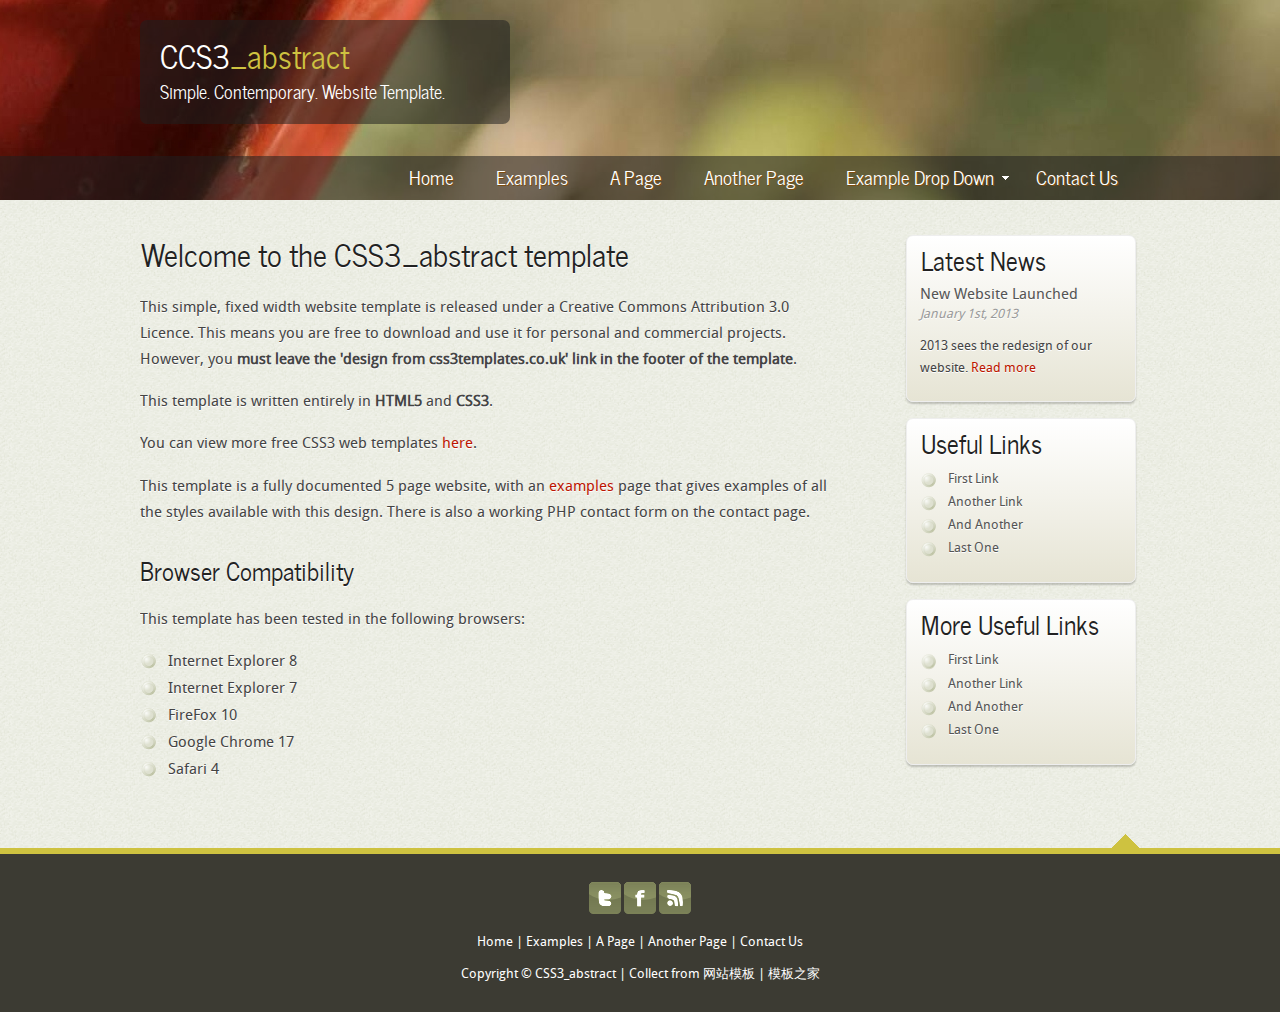
<file: mzz/模板/index.html>
<!DOCTYPE HTML>
<html>
<head>
  <title>CSS3_abstract</title>
  <meta name="description" content="website description" />
  <meta name="keywords" content="website keywords, website keywords" />
  <meta http-equiv="content-type" content="text/html; charset=UTF-8" />
  <link rel="stylesheet" type="text/css" href="css/style.css" />
  <!-- modernizr enables HTML5 elements and feature detects -->
  <script type="text/javascript" src="js/modernizr-1.5.min.js"></script>
</head>

<body>
  <div id="main">
    <header>
      <div id="logo">
        <div id="logo_text">
          <!-- class="logo_colour", allows you to change the colour of the text -->
          <h1><a href="index.html">CCS3<span class="logo_colour">_abstract</span></a></h1>
          <h2>Simple. Contemporary. Website Template.</h2>
        </div>
      </div>
      <nav>
        <div id="menu_container">
          <ul class="sf-menu" id="nav">
            <li><a href="index.html">Home</a></li>
            <li><a href="examples.html">Examples</a></li>
            <li><a href="page.html">A Page</a></li>
            <li><a href="another_page.html">Another Page</a></li>
            <li><a href="#">Example Drop Down</a>
              <ul>
                <li><a href="#">Drop Down One</a></li>
                <li><a href="#">Drop Down Two</a>
                  <ul>
                    <li><a href="#">Sub Drop Down One</a></li>
                    <li><a href="#">Sub Drop Down Two</a></li>
                    <li><a href="#">Sub Drop Down Three</a></li>
                    <li><a href="#">Sub Drop Down Four</a></li>
                    <li><a href="#">Sub Drop Down Five</a></li>
                  </ul>
                </li>
                <li><a href="#">Drop Down Three</a></li>
                <li><a href="#">Drop Down Four</a></li>
                <li><a href="#">Drop Down Five</a></li>
              </ul>
            </li>
            <li><a href="contact.php">Contact Us</a></li>
          </ul>
        </div>
      </nav>
    </header>
    
    <div id="site_content">
      <div id="sidebar_container">
        <div class="sidebar">
          <h3>Latest News</h3>
          <h4>New Website Launched</h4>
          <h5>January 1st, 2013</h5>
          <p>2013 sees the redesign of our website. <a href="#">Read more</a></p>
        </div>
        <div class="sidebar">
          <h3>Useful Links</h3>
          <ul>
            <li><a href="#">First Link</a></li>
            <li><a href="#">Another Link</a></li>
            <li><a href="#">And Another</a></li>
            <li><a href="#">Last One</a></li>
          </ul>
        </div>
        <div class="sidebar">
          <h3>More Useful Links</h3>
          <ul>
            <li><a href="#">First Link</a></li>
            <li><a href="#">Another Link</a></li>
            <li><a href="#">And Another</a></li>
            <li><a href="#">Last One</a></li>
          </ul>
        </div>
      </div>
      <div class="content">
        <h1>Welcome to the CSS3_abstract template</h1>
        <p>This simple, fixed width website template is released under a Creative Commons Attribution 3.0 Licence. This means you are free to download and use it for personal and commercial projects. However, you <strong>must leave the 'design from css3templates.co.uk' link in the footer of the template</strong>.</p>
        <p>This template is written entirely in <strong>HTML5</strong> and <strong>CSS3</strong>.</p>
        <p>You can view more free CSS3 web templates <a href="http://www.cssmoban.com">here</a>.</p>
        <p>This template is a fully documented 5 page website, with an <a href="examples.html">examples</a> page that gives examples of all the styles available with this design. There is also a working PHP contact form on the contact page.</p>
        <h2>Browser Compatibility</h2>
        <p>This template has been tested in the following browsers:</p>
        <ul>
          <li>Internet Explorer 8</li>
          <li>Internet Explorer 7</li>
          <li>FireFox 10</li>
          <li>Google Chrome 17</li>
          <li>Safari 4</li>
        </ul>
      </div>
    </div>
    <div id="scroll">
      <a title="Scroll to the top" class="top" href="#"><img src="images/top.png" alt="top" /></a>
    </div>
    <footer>
      <p><img src="images/twitter.png" alt="twitter" />&nbsp;<img src="images/facebook.png" alt="facebook" />&nbsp;<img src="images/rss.png" alt="rss" /></p>
      <p><a href="index.html">Home</a> | <a href="examples.html">Examples</a> | <a href="page.html">A Page</a> | <a href="another_page.html">Another Page</a> | <a href="contact.php">Contact Us</a></p>
      <p>Copyright &copy; CSS3_abstract | Collect from <a href="http://www.cssmoban.com/" title="网站模板" target="_blank">网站模板</a> | <a href="http://www.cssmoban.com">模板之家</a></p>
    </footer>
  </div>
  <!-- javascript at the bottom for fast page loading -->
  <script type="text/javascript" src="js/jquery.js"></script>
  <script type="text/javascript" src="js/jquery.easing-sooper.js"></script>
  <script type="text/javascript" src="js/jquery.sooperfish.js"></script>
  <script type="text/javascript">
    $(document).ready(function() {
      $('ul.sf-menu').sooperfish();
      $('.top').click(function() {$('html, body').animate({scrollTop:0}, 'fast'); return false;});
    });
  </script>
</body>
</html>
</file>
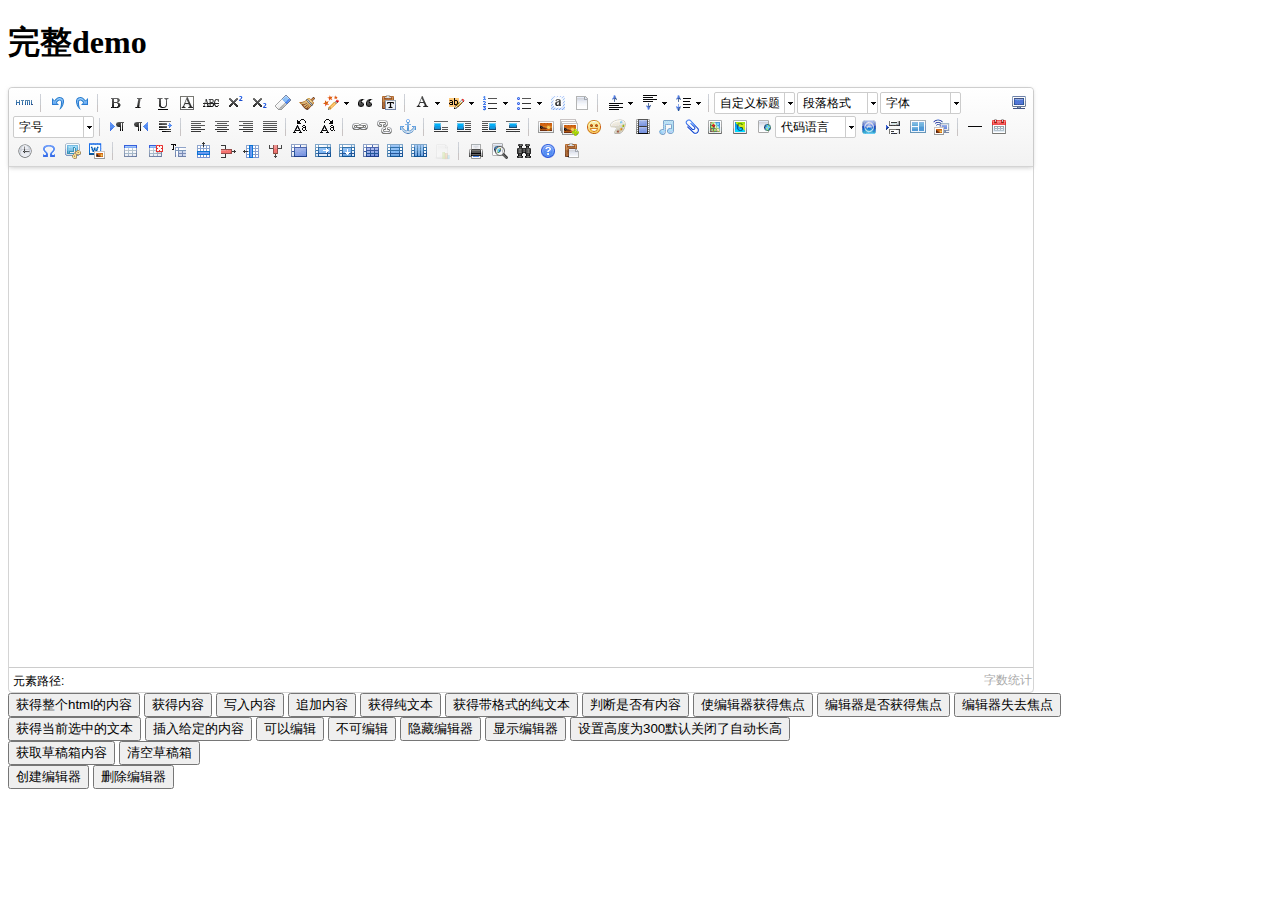
<file: mzz/DjangoUeditor/static/ueditor/index.html>
<!DOCTYPE HTML PUBLIC "-//W3C//DTD HTML 4.01 Transitional//EN"
        "http://www.w3.org/TR/html4/loose.dtd">
<html>
<head>
    <title>完整demo</title>
    <meta http-equiv="Content-Type" content="text/html;charset=utf-8"/>
    <script type="text/javascript" charset="utf-8" src="ueditor.config.js"></script>
    <script type="text/javascript" charset="utf-8" src="ueditor.all.min.js"> </script>
    <!--建议手动加在语言，避免在ie下有时因为加载语言失败导致编辑器加载失败-->
    <!--这里加载的语言文件会覆盖你在配置项目里添加的语言类型，比如你在配置项目里配置的是英文，这里加载的中文，那最后就是中文-->
    <script type="text/javascript" charset="utf-8" src="lang/zh-cn/zh-cn.js"></script>

    <style type="text/css">
        div{
            width:100%;
        }
    </style>
</head>
<body>
<div>
    <h1>完整demo</h1>
    <script id="editor" type="text/plain" style="width:1024px;height:500px;"></script>
</div>
<div id="btns">
    <div>
        <button onclick="getAllHtml()">获得整个html的内容</button>
        <button onclick="getContent()">获得内容</button>
        <button onclick="setContent()">写入内容</button>
        <button onclick="setContent(true)">追加内容</button>
        <button onclick="getContentTxt()">获得纯文本</button>
        <button onclick="getPlainTxt()">获得带格式的纯文本</button>
        <button onclick="hasContent()">判断是否有内容</button>
        <button onclick="setFocus()">使编辑器获得焦点</button>
        <button onmousedown="isFocus(event)">编辑器是否获得焦点</button>
        <button onmousedown="setblur(event)" >编辑器失去焦点</button>

    </div>
    <div>
        <button onclick="getText()">获得当前选中的文本</button>
        <button onclick="insertHtml()">插入给定的内容</button>
        <button id="enable" onclick="setEnabled()">可以编辑</button>
        <button onclick="setDisabled()">不可编辑</button>
        <button onclick=" UE.getEditor('editor').setHide()">隐藏编辑器</button>
        <button onclick=" UE.getEditor('editor').setShow()">显示编辑器</button>
        <button onclick=" UE.getEditor('editor').setHeight(300)">设置高度为300默认关闭了自动长高</button>
    </div>

    <div>
        <button onclick="getLocalData()" >获取草稿箱内容</button>
        <button onclick="clearLocalData()" >清空草稿箱</button>
    </div>

</div>
<div>
    <button onclick="createEditor()">
    创建编辑器</button>
    <button onclick="deleteEditor()">
    删除编辑器</button>
</div>

<script type="text/javascript">

    //实例化编辑器
    //建议使用工厂方法getEditor创建和引用编辑器实例，如果在某个闭包下引用该编辑器，直接调用UE.getEditor('editor')就能拿到相关的实例
    var ue = UE.getEditor('editor');


    function isFocus(e){
        alert(UE.getEditor('editor').isFocus());
        UE.dom.domUtils.preventDefault(e)
    }
    function setblur(e){
        UE.getEditor('editor').blur();
        UE.dom.domUtils.preventDefault(e)
    }
    function insertHtml() {
        var value = prompt('插入html代码', '');
        UE.getEditor('editor').execCommand('insertHtml', value)
    }
    function createEditor() {
        enableBtn();
        UE.getEditor('editor');
    }
    function getAllHtml() {
        alert(UE.getEditor('editor').getAllHtml())
    }
    function getContent() {
        var arr = [];
        arr.push("使用editor.getContent()方法可以获得编辑器的内容");
        arr.push("内容为：");
        arr.push(UE.getEditor('editor').getContent());
        alert(arr.join("\n"));
    }
    function getPlainTxt() {
        var arr = [];
        arr.push("使用editor.getPlainTxt()方法可以获得编辑器的带格式的纯文本内容");
        arr.push("内容为：");
        arr.push(UE.getEditor('editor').getPlainTxt());
        alert(arr.join('\n'))
    }
    function setContent(isAppendTo) {
        var arr = [];
        arr.push("使用editor.setContent('欢迎使用ueditor')方法可以设置编辑器的内容");
        UE.getEditor('editor').setContent('欢迎使用ueditor', isAppendTo);
        alert(arr.join("\n"));
    }
    function setDisabled() {
        UE.getEditor('editor').setDisabled('fullscreen');
        disableBtn("enable");
    }

    function setEnabled() {
        UE.getEditor('editor').setEnabled();
        enableBtn();
    }

    function getText() {
        //当你点击按钮时编辑区域已经失去了焦点，如果直接用getText将不会得到内容，所以要在选回来，然后取得内容
        var range = UE.getEditor('editor').selection.getRange();
        range.select();
        var txt = UE.getEditor('editor').selection.getText();
        alert(txt)
    }

    function getContentTxt() {
        var arr = [];
        arr.push("使用editor.getContentTxt()方法可以获得编辑器的纯文本内容");
        arr.push("编辑器的纯文本内容为：");
        arr.push(UE.getEditor('editor').getContentTxt());
        alert(arr.join("\n"));
    }
    function hasContent() {
        var arr = [];
        arr.push("使用editor.hasContents()方法判断编辑器里是否有内容");
        arr.push("判断结果为：");
        arr.push(UE.getEditor('editor').hasContents());
        alert(arr.join("\n"));
    }
    function setFocus() {
        UE.getEditor('editor').focus();
    }
    function deleteEditor() {
        disableBtn();
        UE.getEditor('editor').destroy();
    }
    function disableBtn(str) {
        var div = document.getElementById('btns');
        var btns = UE.dom.domUtils.getElementsByTagName(div, "button");
        for (var i = 0, btn; btn = btns[i++];) {
            if (btn.id == str) {
                UE.dom.domUtils.removeAttributes(btn, ["disabled"]);
            } else {
                btn.setAttribute("disabled", "true");
            }
        }
    }
    function enableBtn() {
        var div = document.getElementById('btns');
        var btns = UE.dom.domUtils.getElementsByTagName(div, "button");
        for (var i = 0, btn; btn = btns[i++];) {
            UE.dom.domUtils.removeAttributes(btn, ["disabled"]);
        }
    }

    function getLocalData () {
        alert(UE.getEditor('editor').execCommand( "getlocaldata" ));
    }

    function clearLocalData () {
        UE.getEditor('editor').execCommand( "clearlocaldata" );
        alert("已清空草稿箱")
    }
</script>
</body>
</html>
</file>
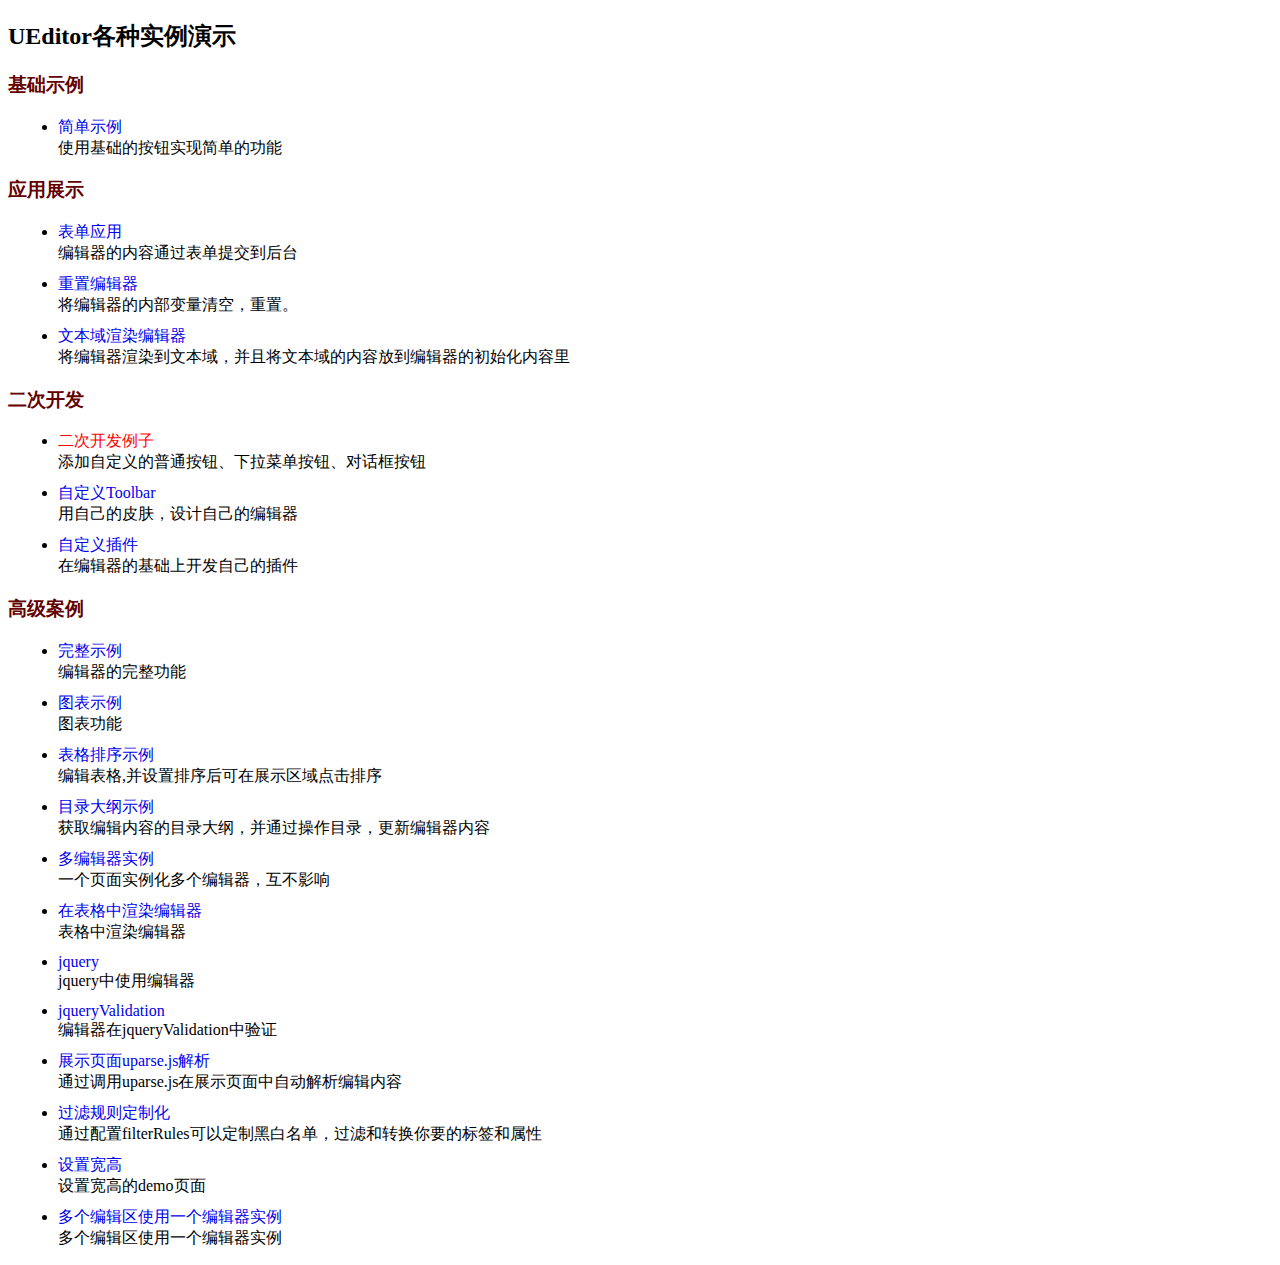
<file: mzz/DjangoUeditor/static/ueditor/_examples/index.html>
<!DOCTYPE HTML>
<html>
<head>
    <meta http-equiv="Content-Type" content="text/html; charset=utf-8" />
    <title></title>
    <style type="text/css">
        h3{
            color:#630000;
        }
        ul li{
            margin: 10px;
        }
        a:link,a:active,a:visited{
            color: #0000EE;
        }
        a{
            text-decoration: none;
        }
    </style>
</head>
<body>
<h2>UEditor各种实例演示</h2>
<h3>基础示例</h3>
<ul>
    <li>
        <a href="simpleDemo.html" target="_self">简单示例</a><br/>
        使用基础的按钮实现简单的功能
    </li>
</ul>
<h3>应用展示</h3>
<ul>
    <li>
        <a href="submitFormDemo.html" target="_self">表单应用</a><br/>
        编辑器的内容通过表单提交到后台
    </li>
    <li>
        <a href="resetDemo.html" target="_self">重置编辑器</a><br/>
        将编辑器的内部变量清空，重置。
    </li>
    <li>
        <a href="textareaDemo.html" target="_self">文本域渲染编辑器</a><br/>
        将编辑器渲染到文本域，并且将文本域的内容放到编辑器的初始化内容里
    </li>
</ul>
<h3>二次开发</h3>
<ul>
    <li>
        <a style="color:red;" href="customizeToolbarUIDemo.html" target="_self">二次开发例子</a><br/>
        添加自定义的普通按钮、下拉菜单按钮、对话框按钮
    </li>
    <li>
        <a href="customToolbarDemo.html" target="_self">自定义Toolbar</a><br/>
        用自己的皮肤，设计自己的编辑器
    </li>
    <li>
        <a href="customPluginDemo.html" target="_self">自定义插件</a><br/>
        在编辑器的基础上开发自己的插件
    </li>
</ul>
<h3>高级案例</h3>
<ul>
    <li>
        <a href="completeDemo.html" target="_self">完整示例</a><br/>
        编辑器的完整功能
    </li>
    <li>
        <a href="charts.html" target="_self"  >图表示例</a><br/>
        图表功能
    </li>
    <li>
        <a href="sortableDemo.html" target="_self" >表格排序示例</a><br/>
        编辑表格,并设置排序后可在展示区域点击排序
    </li>
    <li>
        <a href="sectionDemo.html" target="_self" >目录大纲示例</a><br/>
        获取编辑内容的目录大纲，并通过操作目录，更新编辑器内容
    </li>
    <li>
        <a href="multiDemo.html" target="_self">多编辑器实例</a><br/>
        一个页面实例化多个编辑器，互不影响
    </li>
    <li>
        <a href="renderInTable.html" target="_self">在表格中渲染编辑器</a><br/>
        表格中渲染编辑器
    </li>
    <li>
        <a href="jqueryCompleteDemo.html" target="_self">jquery</a><br/>
        jquery中使用编辑器
    </li>
    <li>
        <a href="jqueryValidation.html" target="_self">jqueryValidation</a><br/>
        编辑器在jqueryValidation中验证
    </li>
    <li>
        <a href="uparsedemo.html" target="_self">展示页面uparse.js解析</a><br/>
        通过调用uparse.js在展示页面中自动解析编辑内容
    </li>
    <li>
        <a href="filterRuleDemo.html" target="_self">过滤规则定制化</a><br/>
        通过配置filterRules可以定制黑白名单，过滤和转换你要的标签和属性
    </li>
    <li>
        <a href="setWidthHeightDemo.html" target="_self">设置宽高</a><br/>
        设置宽高的demo页面
    </li>
    <li>
        <a href="multiEditorWithOneInstance.html" target="_self">多个编辑区使用一个编辑器实例</a><br/>
        多个编辑区使用一个编辑器实例
    </li>
</ul>
<script type="text/javascript">
    var href = location.href;
    if(href.indexOf("http") != 0 ){
        alert("您当前尚未将UEditor部署到服务器环境，部分浏览器下所有弹出框功能的使用会受到限制！");
    }
</script>
</body>
</html>
</file>
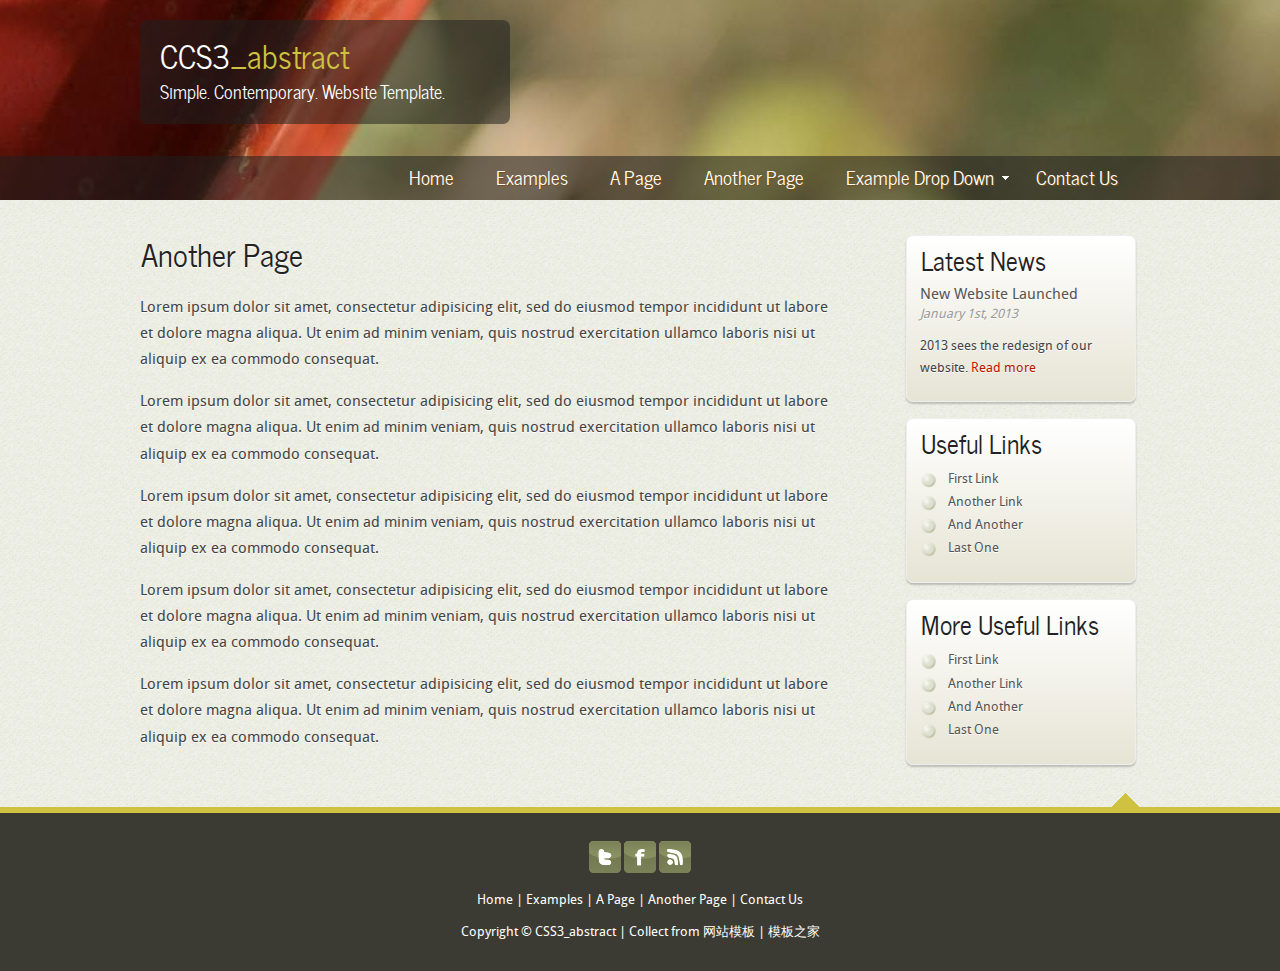
<file: mzz/模板/another_page.html>
<!DOCTYPE HTML>
<html>

<head>
  <title>CSS3_abstract</title>
  <meta name="description" content="website description" />
  <meta name="keywords" content="website keywords, website keywords" />
  <meta http-equiv="content-type" content="text/html; charset=UTF-8" />
  <link rel="stylesheet" type="text/css" href="css/style.css" />
  <!-- modernizr enables HTML5 elements and feature detects -->
  <script type="text/javascript" src="js/modernizr-1.5.min.js"></script>
</head>

<body>
  <div id="main">
    <header>
      <div id="logo">
        <div id="logo_text">
          <!-- class="logo_colour", allows you to change the colour of the text -->
          <h1><a href="index.html">CCS3<span class="logo_colour">_abstract</span></a></h1>
          <h2>Simple. Contemporary. Website Template.</h2>
        </div>
      </div>
      <nav>
        <div id="menu_container">
          <ul class="sf-menu" id="nav">
            <li><a href="index.html">Home</a></li>
            <li><a href="examples.html">Examples</a></li>
            <li><a href="page.html">A Page</a></li>
            <li><a href="another_page.html">Another Page</a></li>
            <li><a href="#">Example Drop Down</a>
              <ul>
                <li><a href="#">Drop Down One</a></li>
                <li><a href="#">Drop Down Two</a>
                  <ul>
                    <li><a href="#">Sub Drop Down One</a></li>
                    <li><a href="#">Sub Drop Down Two</a></li>
                    <li><a href="#">Sub Drop Down Three</a></li>
                    <li><a href="#">Sub Drop Down Four</a></li>
                    <li><a href="#">Sub Drop Down Five</a></li>
                  </ul>
                </li>
                <li><a href="#">Drop Down Three</a></li>
                <li><a href="#">Drop Down Four</a></li>
                <li><a href="#">Drop Down Five</a></li>
              </ul>
            </li>
            <li><a href="contact.php">Contact Us</a></li>
          </ul>
        </div>
      </nav>
    </header>
    <div id="site_content">
      <div id="sidebar_container">
        <div class="sidebar">
          <h3>Latest News</h3>
          <h4>New Website Launched</h4>
          <h5>January 1st, 2013</h5>
          <p>2013 sees the redesign of our website. <a href="#">Read more</a></p>
        </div>
        <div class="sidebar">
          <h3>Useful Links</h3>
          <ul>
            <li><a href="#">First Link</a></li>
            <li><a href="#">Another Link</a></li>
            <li><a href="#">And Another</a></li>
            <li><a href="#">Last One</a></li>
          </ul>
        </div>
        <div class="sidebar">
          <h3>More Useful Links</h3>
          <ul>
            <li><a href="#">First Link</a></li>
            <li><a href="#">Another Link</a></li>
            <li><a href="#">And Another</a></li>
            <li><a href="#">Last One</a></li>
          </ul>
        </div>
      </div>
      <div class="content">
        <h1>Another Page</h1>
        <p>Lorem ipsum dolor sit amet, consectetur adipisicing elit, sed do eiusmod tempor incididunt ut labore et dolore magna aliqua. Ut enim ad minim veniam, quis nostrud exercitation ullamco laboris nisi ut aliquip ex ea commodo consequat.</p>
        <p>Lorem ipsum dolor sit amet, consectetur adipisicing elit, sed do eiusmod tempor incididunt ut labore et dolore magna aliqua. Ut enim ad minim veniam, quis nostrud exercitation ullamco laboris nisi ut aliquip ex ea commodo consequat.</p>
        <p>Lorem ipsum dolor sit amet, consectetur adipisicing elit, sed do eiusmod tempor incididunt ut labore et dolore magna aliqua. Ut enim ad minim veniam, quis nostrud exercitation ullamco laboris nisi ut aliquip ex ea commodo consequat.</p>
        <p>Lorem ipsum dolor sit amet, consectetur adipisicing elit, sed do eiusmod tempor incididunt ut labore et dolore magna aliqua. Ut enim ad minim veniam, quis nostrud exercitation ullamco laboris nisi ut aliquip ex ea commodo consequat.</p>
        <p>Lorem ipsum dolor sit amet, consectetur adipisicing elit, sed do eiusmod tempor incididunt ut labore et dolore magna aliqua. Ut enim ad minim veniam, quis nostrud exercitation ullamco laboris nisi ut aliquip ex ea commodo consequat.</p>
      </div>
    </div>
    <div id="scroll">
      <a title="Scroll to the top" class="top" href="#"><img src="images/top.png" alt="top" /></a>
    </div>
    <footer>
      <p><img src="images/twitter.png" alt="twitter" />&nbsp;<img src="images/facebook.png" alt="facebook" />&nbsp;<img src="images/rss.png" alt="rss" /></p>
      <p><a href="index.html">Home</a> | <a href="examples.html">Examples</a> | <a href="page.html">A Page</a> | <a href="another_page.html">Another Page</a> | <a href="contact.php">Contact Us</a></p>
      <p>Copyright &copy; CSS3_abstract | Collect from <a href="http://www.cssmoban.com/" title="网站模板" target="_blank">网站模板</a> | <a href="http://www.cssmoban.com">模板之家</a></p>
    </footer>
  </div>
  <!-- javascript at the bottom for fast page loading -->
  <script type="text/javascript" src="js/jquery.js"></script>
  <script type="text/javascript" src="js/jquery.easing-sooper.js"></script>
  <script type="text/javascript" src="js/jquery.sooperfish.js"></script>
  <script type="text/javascript">
    $(document).ready(function() {
      $('ul.sf-menu').sooperfish();
      $('.top').click(function() {$('html, body').animate({scrollTop:0}, 'fast'); return false;});
    });
  </script>
</body>
</html>
</file>
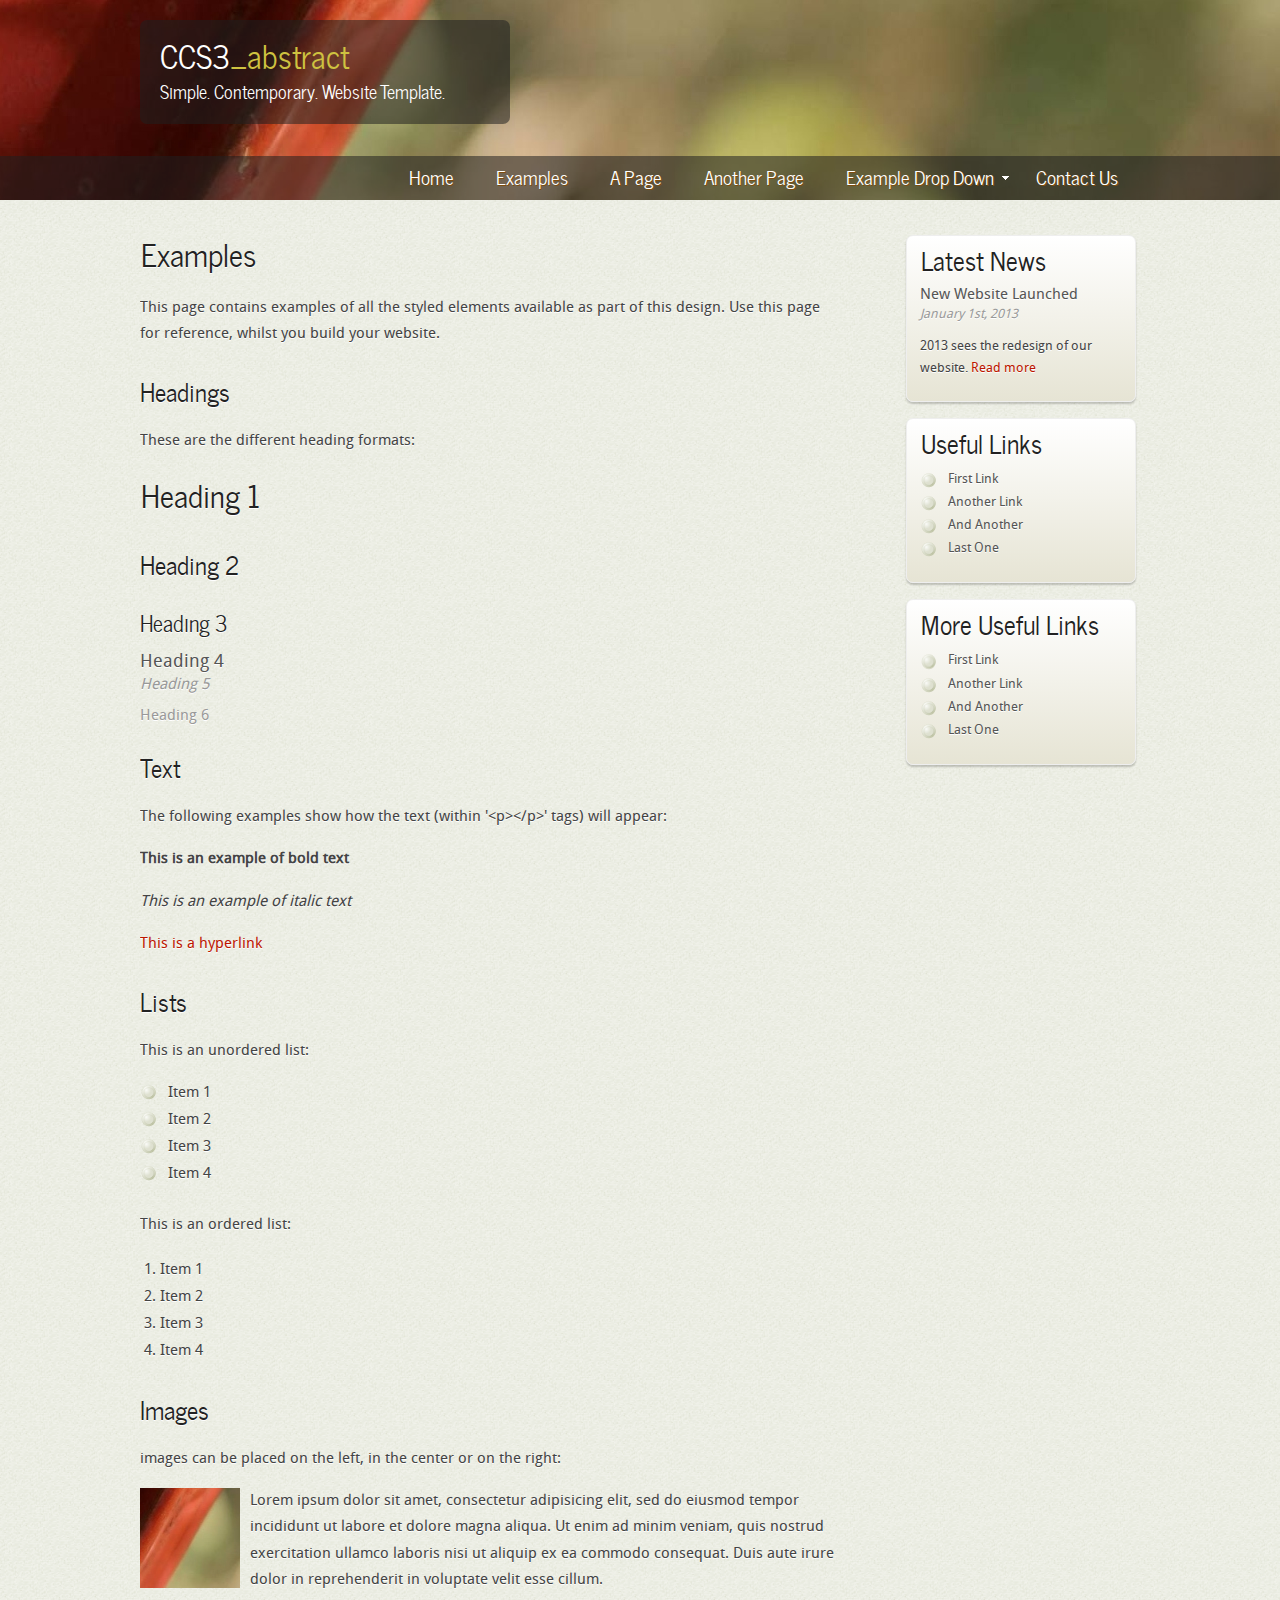
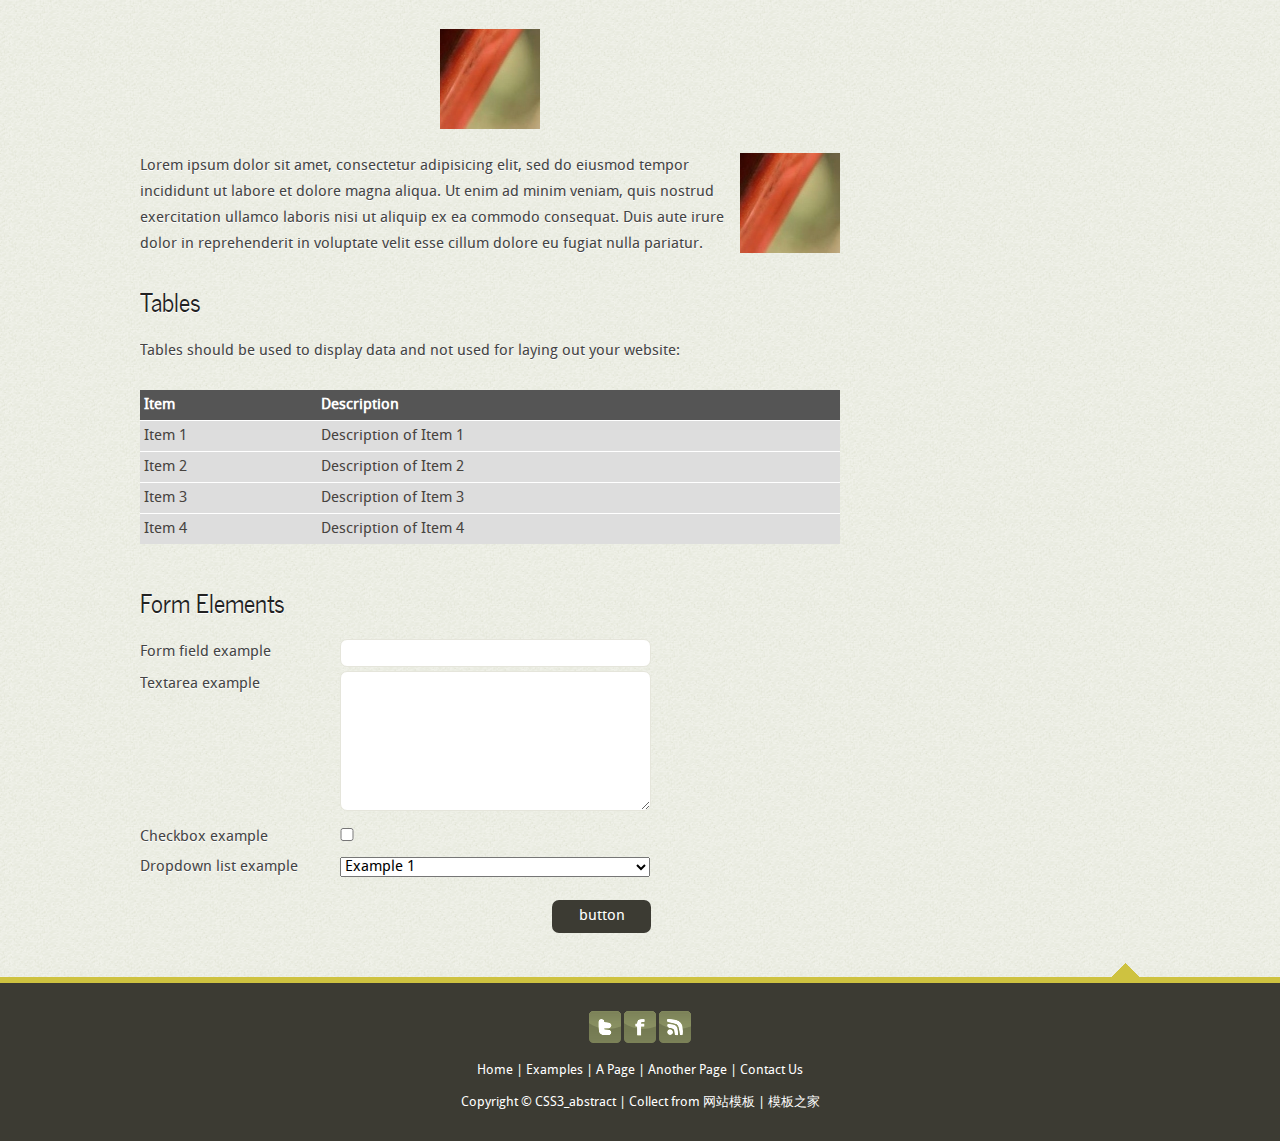
<file: mzz/模板/examples.html>
<!DOCTYPE HTML>
<html>

<head>
  <title>CSS3_abstract</title>
  <meta name="description" content="website description" />
  <meta name="keywords" content="website keywords, website keywords" />
  <meta http-equiv="content-type" content="text/html; charset=UTF-8" />
  <link rel="stylesheet" type="text/css" href="css/style.css" />
  <!-- modernizr enables HTML5 elements and feature detects -->
  <script type="text/javascript" src="js/modernizr-1.5.min.js"></script>
</head>

<body>
  <div id="main">
    <header>
      <div id="logo">
        <div id="logo_text">
          <!-- class="logo_colour", allows you to change the colour of the text -->
          <h1><a href="index.html">CCS3<span class="logo_colour">_abstract</span></a></h1>
          <h2>Simple. Contemporary. Website Template.</h2>
        </div>
      </div>
      <nav>
        <div id="menu_container">
          <ul class="sf-menu" id="nav">
            <li><a href="index.html">Home</a></li>
            <li><a href="examples.html">Examples</a></li>
            <li><a href="page.html">A Page</a></li>
            <li><a href="another_page.html">Another Page</a></li>
            <li><a href="#">Example Drop Down</a>
              <ul>
                <li><a href="#">Drop Down One</a></li>
                <li><a href="#">Drop Down Two</a>
                  <ul>
                    <li><a href="#">Sub Drop Down One</a></li>
                    <li><a href="#">Sub Drop Down Two</a></li>
                    <li><a href="#">Sub Drop Down Three</a></li>
                    <li><a href="#">Sub Drop Down Four</a></li>
                    <li><a href="#">Sub Drop Down Five</a></li>
                  </ul>
                </li>
                <li><a href="#">Drop Down Three</a></li>
                <li><a href="#">Drop Down Four</a></li>
                <li><a href="#">Drop Down Five</a></li>
              </ul>
            </li>
            <li><a href="contact.php">Contact Us</a></li>
          </ul>
        </div>
      </nav>
    </header>
    <div id="site_content">
      <div id="sidebar_container">
        <div class="sidebar">
          <h3>Latest News</h3>
          <h4>New Website Launched</h4>
          <h5>January 1st, 2013</h5>
          <p>2013 sees the redesign of our website. <a href="#">Read more</a></p>
        </div>
        <div class="sidebar">
          <h3>Useful Links</h3>
          <ul>
            <li><a href="#">First Link</a></li>
            <li><a href="#">Another Link</a></li>
            <li><a href="#">And Another</a></li>
            <li><a href="#">Last One</a></li>
          </ul>
        </div>
        <div class="sidebar">
          <h3>More Useful Links</h3>
          <ul>
            <li><a href="#">First Link</a></li>
            <li><a href="#">Another Link</a></li>
            <li><a href="#">And Another</a></li>
            <li><a href="#">Last One</a></li>
          </ul>
        </div>
      </div>
      <div class="content">
        <h1>Examples</h1>
        <p>This page contains examples of all the styled elements available as part of this design. Use this page for reference, whilst you build your website.</p>
        <h2>Headings</h2>
        <p>These are the different heading formats:</p>
        <h1>Heading 1</h1>
        <h2>Heading 2</h2>
        <h3>Heading 3</h3>
        <h4>Heading 4</h4>
        <h5>Heading 5</h5>
        <h6>Heading 6</h6>
        <h2>Text</h2>
        <p>The following examples show how the text (within '&lt;p&gt;&lt;/p&gt;' tags) will appear:</p>
        <p><strong>This is an example of bold text</strong></p>
        <p><i>This is an example of italic text</i></p>
        <p><a href="#">This is a hyperlink</a></p>
        <h2>Lists</h2>
        <p>This is an unordered list:</p>
        <ul>
          <li>Item 1</li>
          <li>Item 2</li>
          <li>Item 3</li>
          <li>Item 4</li>
        </ul>
        <p>This is an ordered list:</p>
        <ol>
          <li>Item 1</li>
          <li>Item 2</li>
          <li>Item 3</li>
          <li>Item 4</li>
        </ol>
        <h2>Images</h2>
        <p>images can be placed on the left, in the center or on the right:</p>
        <span class="left"><img src="images/graphic.jpg" alt="example graphic" /></span>
        <p>
          Lorem ipsum dolor sit amet, consectetur adipisicing elit, sed do eiusmod tempor
          incididunt ut labore et dolore magna aliqua. Ut enim ad minim veniam, quis nostrud
          exercitation ullamco laboris nisi ut aliquip ex ea commodo consequat. Duis aute
          irure dolor in reprehenderit in voluptate velit esse cillum.
        </p>
        <span class="center"><img src="images/graphic.jpg" alt="example graphic" /></span>
        <span class="right"><img src="images/graphic.jpg" alt="example graphic" /></span>
        <p>
          Lorem ipsum dolor sit amet, consectetur adipisicing elit, sed do eiusmod tempor
          incididunt ut labore et dolore magna aliqua. Ut enim ad minim veniam, quis nostrud
          exercitation ullamco laboris nisi ut aliquip ex ea commodo consequat. Duis aute
          irure dolor in reprehenderit in voluptate velit esse cillum dolore eu fugiat nulla
          pariatur.
        </p>
        <h2>Tables</h2>
        <p>Tables should be used to display data and not used for laying out your website:</p>
        <table style="width:100%; border-spacing:0;">
          <tr><th>Item</th><th>Description</th></tr>
          <tr><td>Item 1</td><td>Description of Item 1</td></tr>
          <tr><td>Item 2</td><td>Description of Item 2</td></tr>
          <tr><td>Item 3</td><td>Description of Item 3</td></tr>
          <tr><td>Item 4</td><td>Description of Item 4</td></tr>
        </table>
        <h2>Form Elements</h2>
        <form action="#" method="post">
          <div class="form_settings">
            <p><span>Form field example</span><input type="text" name="name" value="" /></p>
            <p><span>Textarea example</span><textarea rows="8" cols="50" name="name"></textarea></p>
            <p><span>Checkbox example</span><input class="checkbox" type="checkbox" name="name" value="" /></p>
            <p><span>Dropdown list example</span><select id="id" name="name"><option value="1">Example 1</option><option value="2">Example 2</option></select></p>
            <p style="padding-top: 15px"><span>&nbsp;</span><input class="submit" type="submit" name="name" value="button" /></p>
          </div>
        </form>
      </div>
    </div>
    <div id="scroll">
      <a title="Scroll to the top" class="top" href="#"><img src="images/top.png" alt="top" /></a>
    </div>
    <footer>
      <p><img src="images/twitter.png" alt="twitter" />&nbsp;<img src="images/facebook.png" alt="facebook" />&nbsp;<img src="images/rss.png" alt="rss" /></p>
      <p><a href="index.html">Home</a> | <a href="examples.html">Examples</a> | <a href="page.html">A Page</a> | <a href="another_page.html">Another Page</a> | <a href="contact.php">Contact Us</a></p>
      <p>Copyright &copy; CSS3_abstract | Collect from <a href="http://www.cssmoban.com/" title="网站模板" target="_blank">网站模板</a> | <a href="http://www.cssmoban.com">模板之家</a></p>
    </footer>
  </div>
  <!-- javascript at the bottom for fast page loading -->
  <script type="text/javascript" src="js/jquery.js"></script>
  <script type="text/javascript" src="js/jquery.easing-sooper.js"></script>
  <script type="text/javascript" src="js/jquery.sooperfish.js"></script>
  <script type="text/javascript">
    $(document).ready(function() {
      $('ul.sf-menu').sooperfish();
      $('.top').click(function() {$('html, body').animate({scrollTop:0}, 'fast'); return false;});
    });
  </script>
</body>
</html>
</file>
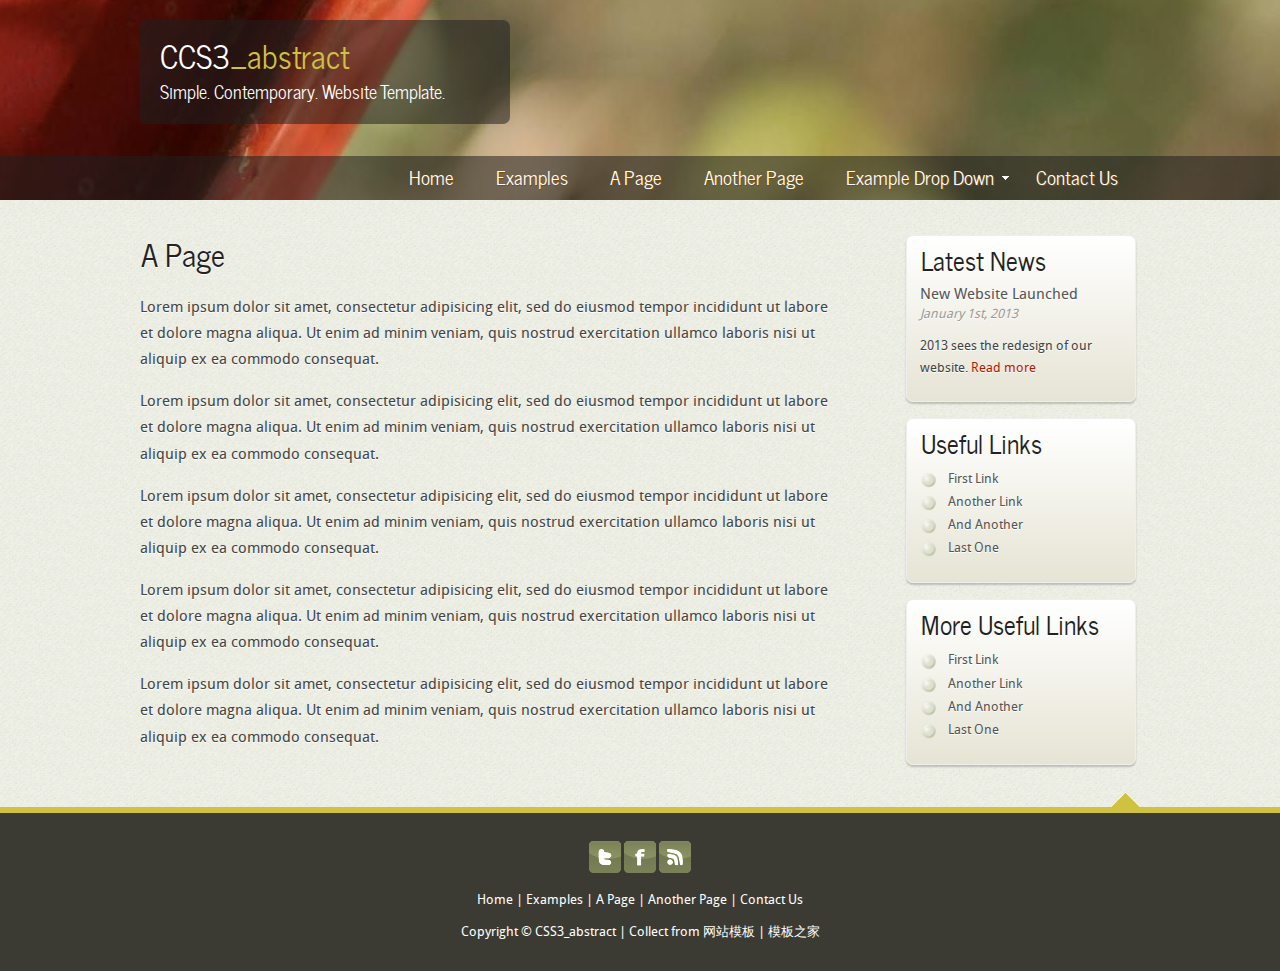
<file: mzz/模板/page.html>
<!DOCTYPE HTML>
<html>

<head>
  <title>CSS3_abstract</title>
  <meta name="description" content="website description" />
  <meta name="keywords" content="website keywords, website keywords" />
  <meta http-equiv="content-type" content="text/html; charset=UTF-8" />
  <link rel="stylesheet" type="text/css" href="css/style.css" />
  <!-- modernizr enables HTML5 elements and feature detects -->
  <script type="text/javascript" src="js/modernizr-1.5.min.js"></script>
</head>

<body>
  <div id="main">
    <header>
      <div id="logo">
        <div id="logo_text">
          <!-- class="logo_colour", allows you to change the colour of the text -->
          <h1><a href="index.html">CCS3<span class="logo_colour">_abstract</span></a></h1>
          <h2>Simple. Contemporary. Website Template.</h2>
        </div>
      </div>
      <nav>
        <div id="menu_container">
          <ul class="sf-menu" id="nav">
            <li><a href="index.html">Home</a></li>
            <li><a href="examples.html">Examples</a></li>
            <li><a href="page.html">A Page</a></li>
            <li><a href="another_page.html">Another Page</a></li>
            <li><a href="#">Example Drop Down</a>
              <ul>
                <li><a href="#">Drop Down One</a></li>
                <li><a href="#">Drop Down Two</a>
                  <ul>
                    <li><a href="#">Sub Drop Down One</a></li>
                    <li><a href="#">Sub Drop Down Two</a></li>
                    <li><a href="#">Sub Drop Down Three</a></li>
                    <li><a href="#">Sub Drop Down Four</a></li>
                    <li><a href="#">Sub Drop Down Five</a></li>
                  </ul>
                </li>
                <li><a href="#">Drop Down Three</a></li>
                <li><a href="#">Drop Down Four</a></li>
                <li><a href="#">Drop Down Five</a></li>
              </ul>
            </li>
            <li><a href="contact.php">Contact Us</a></li>
          </ul>
        </div>
      </nav>
    </header>
    <div id="site_content">
      <div id="sidebar_container">
        <div class="sidebar">
          <h3>Latest News</h3>
          <h4>New Website Launched</h4>
          <h5>January 1st, 2013</h5>
          <p>2013 sees the redesign of our website. <a href="#">Read more</a></p>
        </div>
        <div class="sidebar">
          <h3>Useful Links</h3>
          <ul>
            <li><a href="#">First Link</a></li>
            <li><a href="#">Another Link</a></li>
            <li><a href="#">And Another</a></li>
            <li><a href="#">Last One</a></li>
          </ul>
        </div>
        <div class="sidebar">
          <h3>More Useful Links</h3>
          <ul>
            <li><a href="#">First Link</a></li>
            <li><a href="#">Another Link</a></li>
            <li><a href="#">And Another</a></li>
            <li><a href="#">Last One</a></li>
          </ul>
        </div>
      </div>
      <div class="content">
        <h1>A Page</h1>
        <p>Lorem ipsum dolor sit amet, consectetur adipisicing elit, sed do eiusmod tempor incididunt ut labore et dolore magna aliqua. Ut enim ad minim veniam, quis nostrud exercitation ullamco laboris nisi ut aliquip ex ea commodo consequat.</p>
        <p>Lorem ipsum dolor sit amet, consectetur adipisicing elit, sed do eiusmod tempor incididunt ut labore et dolore magna aliqua. Ut enim ad minim veniam, quis nostrud exercitation ullamco laboris nisi ut aliquip ex ea commodo consequat.</p>
        <p>Lorem ipsum dolor sit amet, consectetur adipisicing elit, sed do eiusmod tempor incididunt ut labore et dolore magna aliqua. Ut enim ad minim veniam, quis nostrud exercitation ullamco laboris nisi ut aliquip ex ea commodo consequat.</p>
        <p>Lorem ipsum dolor sit amet, consectetur adipisicing elit, sed do eiusmod tempor incididunt ut labore et dolore magna aliqua. Ut enim ad minim veniam, quis nostrud exercitation ullamco laboris nisi ut aliquip ex ea commodo consequat.</p>
        <p>Lorem ipsum dolor sit amet, consectetur adipisicing elit, sed do eiusmod tempor incididunt ut labore et dolore magna aliqua. Ut enim ad minim veniam, quis nostrud exercitation ullamco laboris nisi ut aliquip ex ea commodo consequat.</p>
      </div>
    </div>
    <div id="scroll">
      <a title="Scroll to the top" class="top" href="#"><img src="images/top.png" alt="top" /></a>
    </div>
    <footer>
      <p><img src="images/twitter.png" alt="twitter" />&nbsp;<img src="images/facebook.png" alt="facebook" />&nbsp;<img src="images/rss.png" alt="rss" /></p>
      <p><a href="index.html">Home</a> | <a href="examples.html">Examples</a> | <a href="page.html">A Page</a> | <a href="another_page.html">Another Page</a> | <a href="contact.php">Contact Us</a></p>
      <p>Copyright &copy; CSS3_abstract | Collect from <a href="http://www.cssmoban.com/" title="网站模板" target="_blank">网站模板</a> | <a href="http://www.cssmoban.com">模板之家</a></p>
    </footer>
  </div>
  <!-- javascript at the bottom for fast page loading -->
  <script type="text/javascript" src="js/jquery.js"></script>
  <script type="text/javascript" src="js/jquery.easing-sooper.js"></script>
  <script type="text/javascript" src="js/jquery.sooperfish.js"></script>
  <script type="text/javascript">
    $(document).ready(function() {
      $('ul.sf-menu').sooperfish();
      $('.top').click(function() {$('html, body').animate({scrollTop:0}, 'fast'); return false;});
    });
  </script>
</body>
</html>
</file>
<file: mzz/模板/css/style.css>
@font-face { 
  font-family: Droid Sans; 
    src: url('../fonts/DroidSans-webfont.eot'); 
    src: local("Droid Sans"), url('../fonts/DroidSans-webfont.woff'); 
} 

@font-face { 
  font-family: News Cycle; 
    src: url('../fonts/NewsCycle-Regular.eot'); 
    src: local("News Cycle"), url('../fonts/NewsCycle-Regular.ttf'); 
} 

html { 
  height: 100%;
}

* { 
  margin: 0;
  padding: 0;
}

/* tell the browser to render HTML 5 elements as block */
article, aside, figure, footer, header, hgroup, nav, section { 
  display:block;
}

body { 
  font: normal .80em 'Droid Sans', arial, sans-serif;
  background: #F9F9F9;
  color: #444;
}

p { 
  padding: 0 0 16px 0;
  line-height: 1.7em;
}

img { 
  border: 0;
}

h1, h2, h3, h4, h5, h6 { 
  color: #362C20;
  letter-spacing: 0em;
  padding: 0 0 5px 0;
}

h1, h2, h3 { 
  font: normal 140% 'News Cycle', arial;
  margin: 0 0 15px 0;
  padding: 15px 0 5px 0;
  color: #222;
}

h2 { 
  font-size: 160%;
  padding: 9px 0 5px 0;
}

h3 { 
  font-size: 140%;
  padding: 5px 0 0 0;
}

h4, h6 { 
  color: #555;
  padding: 0 0 5px 0;
  font: normal 120% 'Droid Sans', arial, sans-serif;
}

h5, h6 { 
  color: #999;
  font: italic 100% 'Droid Sans', arial;
  padding: 0 0 15px 0;
}

h6 { 
  font: normal 100% 'Droid Sans', arial;
}

a, a:hover { 
  outline: none;
  text-decoration: none;
  color: #BC1600;
}

a:hover { 
  text-decoration: underline;
}

blockquote { 
  margin: 20px 0; 
  padding: 10px 20px 0 20px;
  border: 1px solid #E5E5DB;
  background: #FFF;
}

ul { 
  margin: 2px 0 22px 17px;
}

ul li { 
  list-style-type: circle;
  margin: 0 0 6px 0; 
  padding: 0 0 4px 5px;
  line-height: 1.5em;
}

ol { 
  margin: 8px 0 22px 20px;
}

ol li { 
  margin: 0 0 11px 0;
}

.left { 
  float: left;
  width: auto;
  margin-right: 10px;
}

.right { 
  float: right; 
  width: auto;
  margin-left: 10px;
}

.center { 
  display: block;
  text-align: center;
  margin: 20px auto;
}

#main, #container, #logo, #site_content, footer { 
  margin-left: auto; 
  margin-right: auto;
}

#main {
  background: #EEEEEE url(../images/light.png);
}


header { 
  background: #444 url(../images/logo.jpg) no-repeat;
  height: 200px;
}

#logo { 
  width: 1000px;
  height: 180px;
  background: transparent;
  color: #888;
  padding: 20px 0 0 0;  
}

#logo #logo_text { 
  width: 330px;
  border-radius: 7px;
  -moz-border-radius: 7px;
  -webkit-border: 7px;
  background: transparent url(../images/menubar.png);
  left: 0;
  padding: 10px 20px 20px 20px;
}

#logo h1, #logo h2 { 
  font: normal 250% 'News Cycle', arial, sans-serif;
  border-bottom: 0;
  text-transform: none;
  margin: 0;
}

#logo_text h1, #logo_text h1 a, #logo_text h1 a:hover { 
  padding: 0;
  color: #FFF;
  text-decoration: none;
}

#logo_text h1 a .logo_colour { 
  color: #CEC240;
}

#logo_text a:hover .logo_colour { 
  color: #FFF;
}

#logo_text h2 { 
  font-size: 140%;
  padding: 0 0 0 0;
  color: #FFF;
}

nav { 
  height: 44px;
  margin: -44px auto 0 auto;
  color: #fef4e9;
  background: transparent url(../images/menubar.png);
} 

#menu_container { 
  width: 1000px;
  margin: 0 auto 0 auto;
}

#site_content { 
  width: 1000px;
  overflow: hidden;
  margin: 0px auto 0 auto;
  padding: 15px 0 25px 0;
  text-shadow: 0 1px #FFF;
} 

#sidebar_container { 
  float: right;
  width: 234px;
  margin-top: 20px;
}
.inner_copyright{text-indent:-9999px;height:0;line-height:0;font-size:0;overflow:hidden;}
.sidebar { 
  width: 200px;
  margin: 0 0 16px 0;
  background: #ddd; /* Show a solid color for older browsers */
  background: -moz-linear-gradient(#fff, #E6E4D4);
  background: -o-linear-gradient(#fff, #E6E4D4);
  background: -webkit-linear-gradient(#fff, #E6E4D4);
  -webkit-box-shadow: rgba(0, 0, 0, 0.2) 0px 2px 2px;
  -moz-box-shadow: rgba(0, 0, 0, 0.2) 0px 2px 2px;
  box-shadow: rgba(0, 0, 0, 0.2) 0px 2px 2px;
  border: 1px solid #eee;
  border-radius: 7px 7px 7px 7px;
  -moz-border-radius: 7px 7px 7px 7px;
  -webkit-border: 7px 7px 7px 7px;
  padding: 0 15px 5px 13px;
}
  
.sidebar h3, .content h1 { 
  padding: 0 15px 20px 0;
  font: 200% 'News Cycle', arial, sans-serif;
  text-shadow:  #FFF 0 1px;
  margin: 0 1px;
}

.sidebar h3 { 
  padding: 4px 15px 9px 0;
  font: 200% 'News Cycle', arial, sans-serif;
}

.sidebar ul { 
  margin: 0 0 15px 0;
} 

.sidebar li a, .sidebar li a:hover { 
  color: #555;
  text-decoration: none;
} 

.sidebar li a:hover { 
  text-decoration: underline;
} 

.sidebar_item, .content_item { 
  padding: 15px 0;
}

.content { 
  text-align: left;
  width: 700px;
  margin: 0 0 15px 0;
  float: left;
  font-size: 120%;
  padding: 14px 0 0 0;
}
  
.content ul { 
  margin: 2px 0 22px 0px;
}

.content ul li, .sidebar ul li { 
  list-style-type: none;
  background: url(../images/bullet.png) no-repeat;
  margin: 0 0 0 0; 
  padding: 0 0 4px 28px;
  line-height: 1.5em;
}

footer { 
  font: 100% 'Droid Sans', arial, sans-serif;
  height: 125px;
  padding: 28px 0 5px 0;
  text-align: center; 
  background: #3C3B33;
  color: #FFF;
  margin: 0;
  border-top: 6px solid #CEC240;
}

footer p { 
  line-height: 1.7em;
  padding: 0 0 10px 0;
}

footer a { 
  color: #FFF;
  text-decoration: none;
}

footer a:hover { 
  color: #FFF;
  text-decoration: underline;
}

.form_settings { 
  margin: 15px 0 0 0;
}

.form_settings p { 
  padding: 0 0 4px 0;
}

.form_settings span { 
  float: left; 
  width: 200px; 
  text-align: left;
}
  
.form_settings input, .form_settings textarea { 
  padding: 5px; 
  width: 299px; 
  font: 100% 'Droid Sans', arial; 
  border: 1px solid #E5E5DB; 
  background: #FFF; 
  color: #47433F;
  border-radius: 7px 7px 7px 7px;
  -moz-border-radius: 7px 7px 7px 7px;
  -webkit-border: 7px 7px 7px 7px;  
}
  
.form_settings .submit { 
  font: 100% 'Droid Sans', arial; 
  border: 0; 
  width: 99px; 
  margin: 0 0 0 212px; 
  height: 33px;
  padding: 2px 0 3px 0;
  cursor: pointer; 
  background: #3C3B33; 
  color: #FFF;
  border-radius: 7px 7px 7px 7px;
  -moz-border-radius: 7px 7px 7px 7px;
  -webkit-border: 7px 7px 7px 7px;  
}

.form_settings textarea, .form_settings select { 
  font: 100% 'Droid Sans', arial; 
  width: 299px;
}

.form_settings select { 
  width: 310px;
}

.form_settings .checkbox { 
  margin: 4px 0; 
  padding: 0; 
  width: 14px;
  border: 0;
  background: none;
}

.separator { 
  width: 100%;
  height: 0;
  border-top: 1px solid #D9D5CF;
  border-bottom: 1px solid #FFF;
  margin: 0 0 20px 0;
}
  
table { 
  margin: 10px 0 30px 0;
}

table tr th, table tr td { 
  background: #555;
  color: #FFF;
  padding: 7px 4px;
  text-align: left;
  text-shadow: none;
}
  
table tr td { 
  background: #DDD;
  color: #47433F;
  border-top: 1px solid #FFF;
}

/* scroll to top */
#scroll { 
  position: relative; 
  width: 1000px;
  margin: 0 auto;
  bottom: 15px; 
  right: 0;
  background: red;
  padding: 0;
}
  
#scroll a { 
  float: right;
  margin: 0 0 0 0; 
  padding: 0 0 0 0;
}
  
#scroll a img { 
  float: right;
  padding: 0 0 0 0;
  margin: 0;
}





/**
Stylesheet for SooperFish by www.SooperThemes.com
Author: Jurriaan Roelofs
**/

/* Configuration of menu width */
html body ul.sf-menu ul,html body ul.sf-menu ul li { 
  width: 220px;
}

html body ul.sf-menu ul ul { 
  margin: 0 0 0 220px;
}

/* Framework for proper showing/hiding/positioning */
ul.sf-menu,ul.sf-menu * { 
  margin: 0;
  padding: 0;
}

ul.sf-menu { 
  display: block;
  position: relative;
}
  
ul.sf-menu li { 
  display: block;
  list-style: none;
  float: left;
  position: relative;
}
  
ul.sf-menu li:hover { 
  visibility: inherit; /* fixes IE7 'sticky bug' */ 
}

ul.sf-menu a { 
  display: block;
  position: relative;
}
  
ul.sf-menu ul { 
  position: absolute;
  left: 0;
  width: 150px; 
  top: auto;
  left: -999999px;
}
  
ul.sf-menu ul a { 
  zoom: 1; /* IE6/7 fix */ 
}

ul.sf-menu ul li { 
  float: left; /* Must always be floated otherwise there will be a rogue 1px margin-bottom in IE6/7 */
  width: 150px;
}
  
ul.sf-menu ul ul { 
  top: 0;
  margin: 0 0 0 150px;
}

ul.sf-menu li:hover ul,ul.sf-menu li:focus ul,ul.sf-menu li.sf-hover ul, 
ul.sf-menu ul li:hover ul,ul.sf-menu ul li:focus ul,ul.sf-menu ul li.sf-hover ul,
ul.sf-menu ul ul li:hover ul,ul.sf-menu ul ul li:focus ul,ul.sf-menu ul ul li.sf-hover ul,
ul.sf-menu ul ul ul li:hover ul,ul.sf-menu ul ul ul li:focus ul,ul.sf-menu ul ul ul li.sf-hover ul { 
  left: auto;
}
  
ul.sf-menu li:hover ul ul,ul.sf-menu li:focus ul ul,ul.sf-menu li.sf-hover ul ul,
ul.sf-menu ul li:hover ul ul,ul.sf-menu ul li:focus ul ul,ul.sf-menu ul li.sf-hover ul ul,
ul.sf-menu ul ul li:hover ul ul,ul.sf-menu ul ul li:focus ul ul,ul.sf-menu ul ul li.sf-hover ul ul,
ul.sf-menu ul ul ul li:hover ul ul,ul.sf-menu ul ul ul li:focus ul ul,ul.sf-menu ul ul ul li.sf-hover ul ul { 
  left: -999999px;
}

/* autoArrows CSS */
span.sf-arrow { 
  width: 7px;
  height: 7px;
  position: absolute;
  top: 20px;
  right: 5px;
  display: block;
  background: url(../images/arrows-white.png) no-repeat 0 0;
  overflow: hidden; /* making sure IE6 doesn't overflow and expand the box */
  font-size: 1px;
}

ul ul span.sf-arrow { 
  right: 10;
  top: 20px;
  background-position: 0 100%;
}

/* Theming the menu */
ul#nav { 
  float: right;
}

ul#nav ul { 
  background: #CEC240;
  margin-top: 5px;
  padding-bottom: 15px;
}

ul#nav li a { 
  padding:5px 20px 6px 20px;
  font: 150% 'News Cycle', arial, sans-serif;
  text-shadow: 1px 1px #7E4D0E;
  text-decoration: none;
  color:#FFF;
  margin-right: 2px;
}

ul#nav li a:hover,ul#nav li a:focus { 
  color: #FFF;
  text-decoration: underline;
}
</file>
